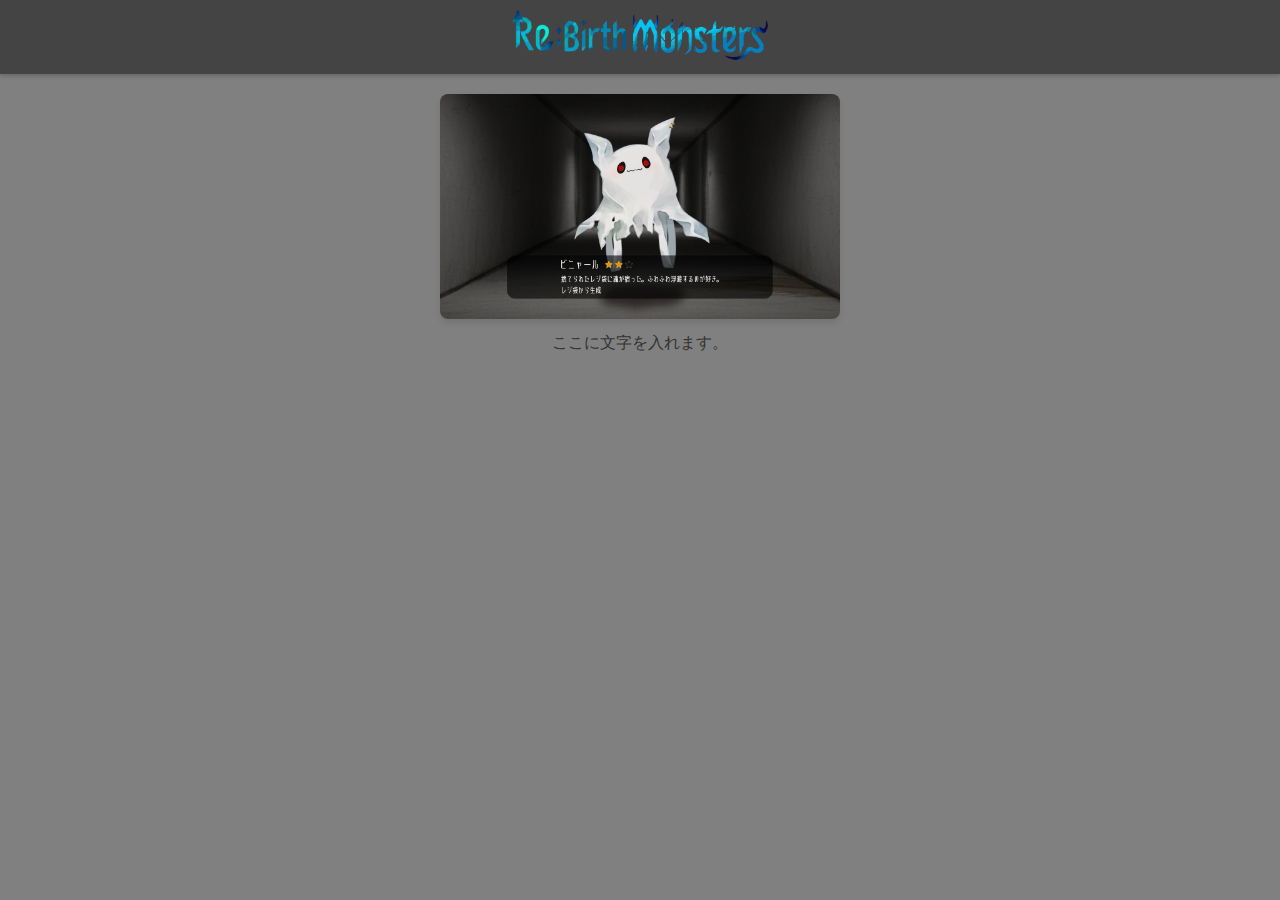
<file: index.html>
<!DOCTYPE html>
<html lang="ja">
<head>
    <meta charset="UTF-8">
    <meta name="viewport" content="width=device-width, initial-scale=1.0">
    <title>シンプルサイト</title>
	<link rel="stylesheet" href="/style.css">

</head>
<body>
    <header>
        <img src="images/title.png" alt="タイトルロゴ">
    </header>
    <div class="content">
        <img src="images/result_other2.png" alt="サンプル画像">
        <p>ここに文字を入れます。</p>
    </div>
</body>
</html>
</file>
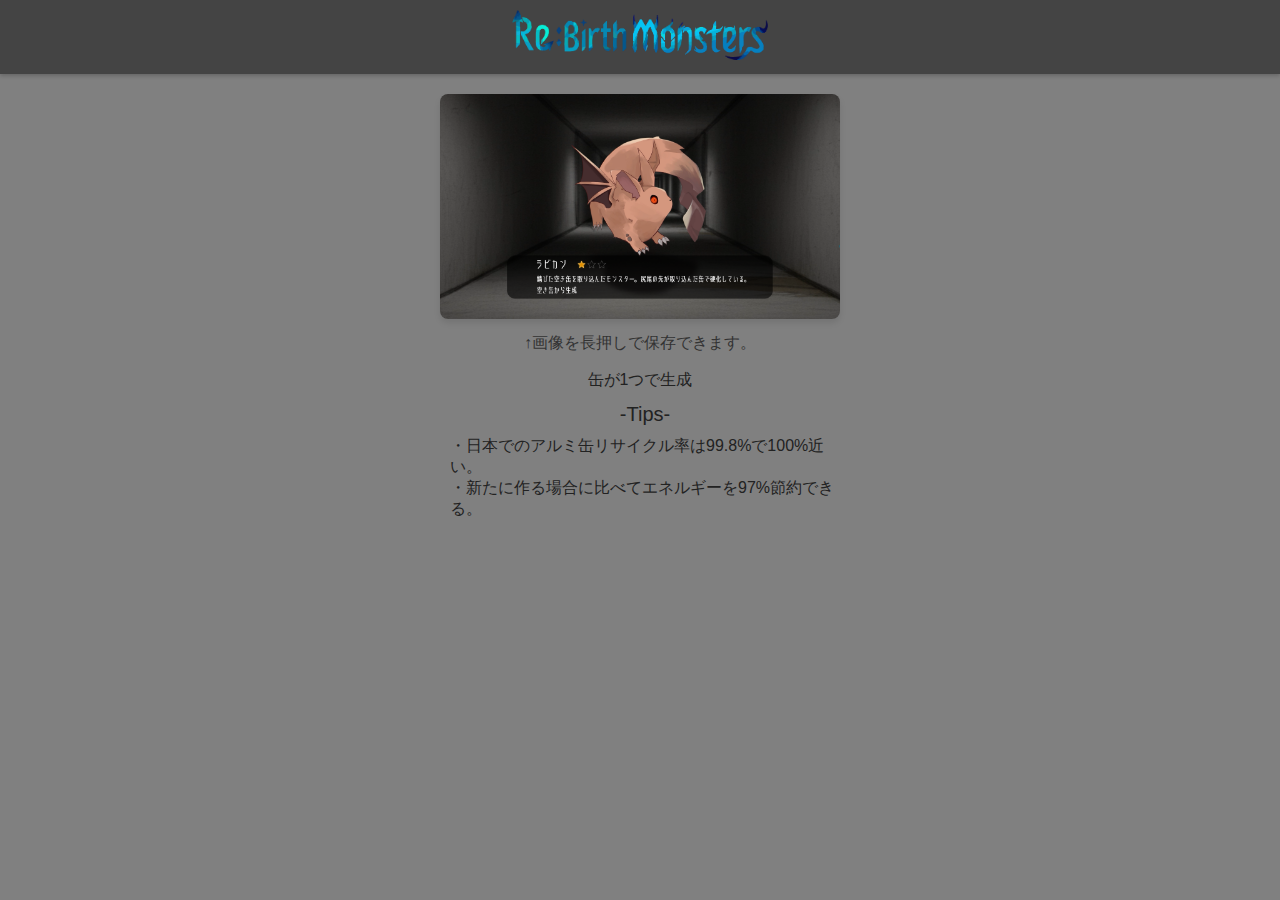
<file: can1.html>
<!DOCTYPE html>
<html lang="ja">
<head>
    <meta charset="UTF-8">
    <meta name="viewport" content="width=device-width, initial-scale=1.0">
    <title>シンプルサイト</title>
	<link rel="stylesheet" href="style.css">

</head>
<body>
    <header>
        <img src="images/title.png" alt="タイトルロゴ">
    </header>
   <div class="content">
        <img src="images/result_can1.png" alt="サンプル画像">
        <p>↑画像を長押しで保存できます。</p>
			 
			<div class="result">
				缶が1つで生成
			
			</div>
			
			<div class="sentence">
					<div class="emoji"> 
						-Tips-　
					</div>
				<br>・日本でのアルミ缶リサイクル率は99.8%で100%近い。
				<br>・新たに作る場合に比べてエネルギーを97%節約できる。
			
			</div>
			
    </div>
</body>
</html>
</file>
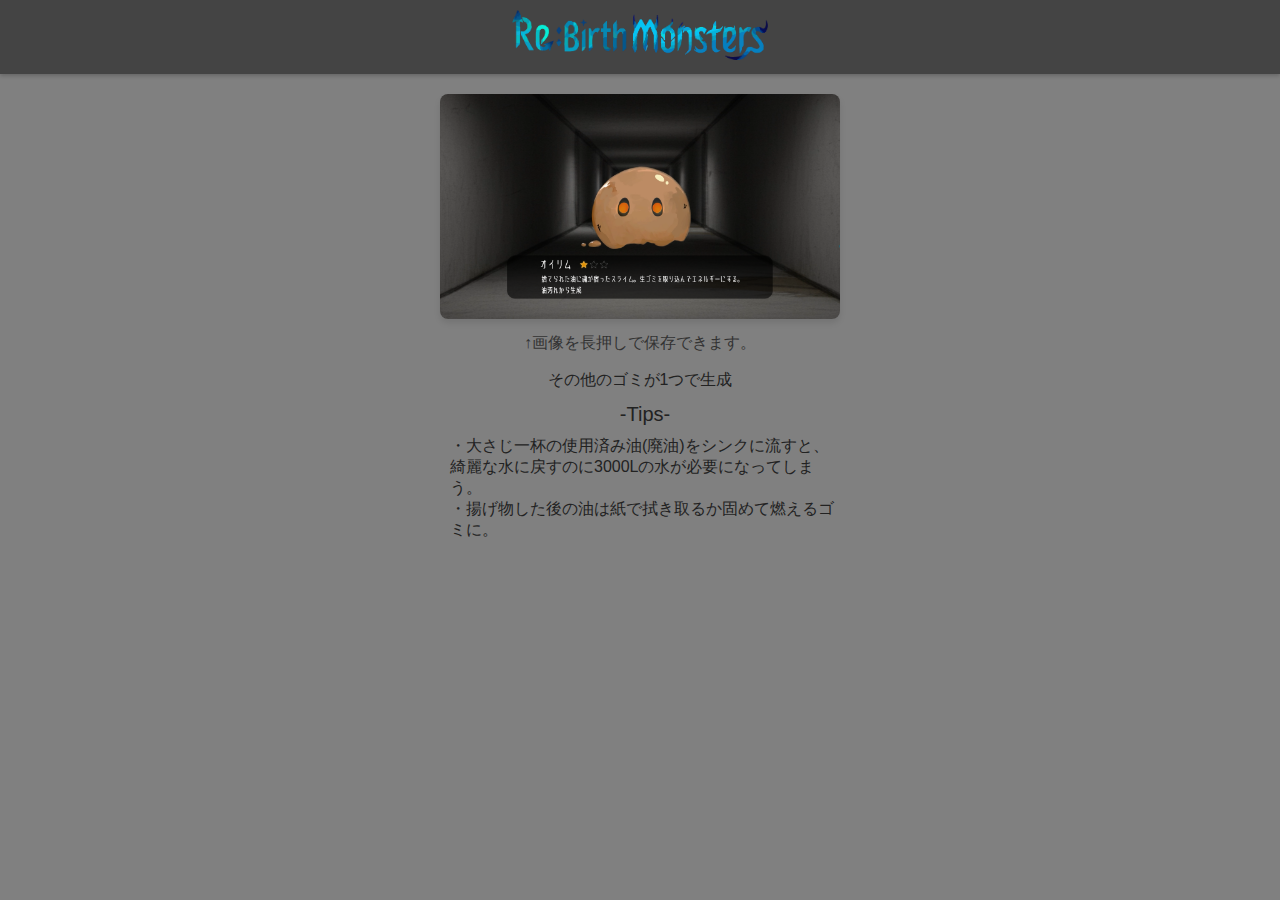
<file: other1.html>
<!DOCTYPE html>
<html lang="ja">
<head>
    <meta charset="UTF-8">
    <meta name="viewport" content="width=device-width, initial-scale=1.0">
    <title>シンプルサイト</title>
	<link rel="stylesheet" href="style.css">

</head>
<body>
    <header>
        <img src="images/title.png" alt="タイトルロゴ">
    </header>
   <div class="content">
        <img src="images/result_other1.png" alt="サンプル画像">
        <p>↑画像を長押しで保存できます。</p>
			 
			<div class="result">
				その他のゴミが1つで生成
			
			</div>
			
			<div class="sentence">
					<div class="emoji"> 
						-Tips-　
					</div>
				<br>・大さじ一杯の使用済み油(廃油)をシンクに流すと、綺麗な水に戻すのに3000Lの水が必要になってしまう。<br>
				・揚げ物した後の油は紙で拭き取るか固めて燃えるゴミに。
			
			</div>
			
    </div>
</body>
</html>
</file>
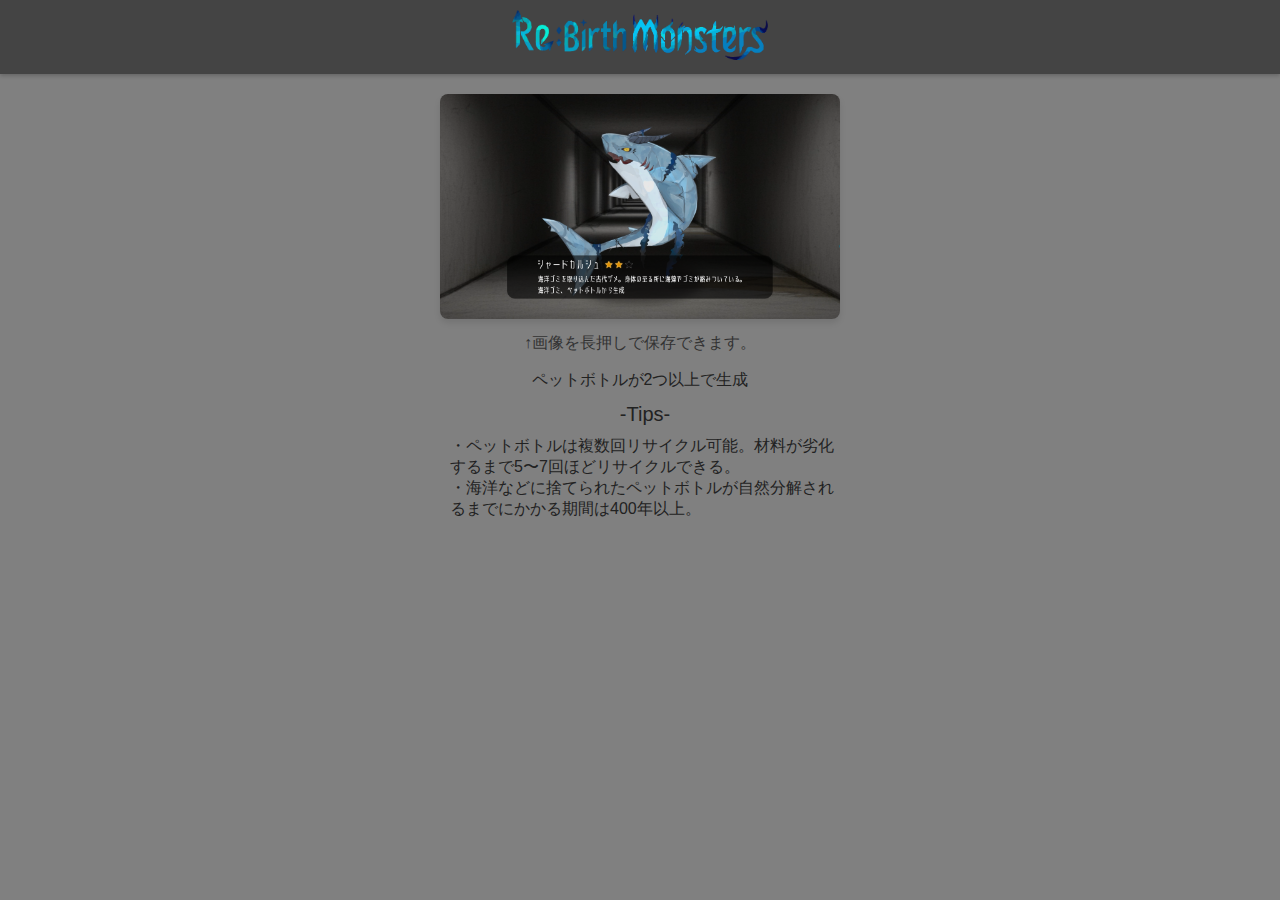
<file: pet2.html>
<!DOCTYPE html>
<html lang="ja">
<head>
    <meta charset="UTF-8">
    <meta name="viewport" content="width=device-width, initial-scale=1.0">
    <title>Re:birth Monsters</title>
	<link rel="stylesheet" href="style.css">

</head>
<body>
    <header>
        <img src="images/title.png" alt="タイトルロゴ">
    </header>
   <div class="content">
        <img src="images/result_pet2.png" alt="サンプル画像">
        <p>↑画像を長押しで保存できます。</p>
			 
			<div class="result">
				ペットボトルが2つ以上で生成
			
			</div>
			
			<div class="sentence">
					<div class="emoji"> 
						-Tips-　
					</div>
				<br>・ペットボトルは複数回リサイクル可能。材料が劣化するまで5〜7回ほどリサイクルできる。
				<br>
			・海洋などに捨てられたペットボトルが自然分解されるまでにかかる期間は400年以上。
			
			</div>
			
    </div>
</body>
</html>
</file>
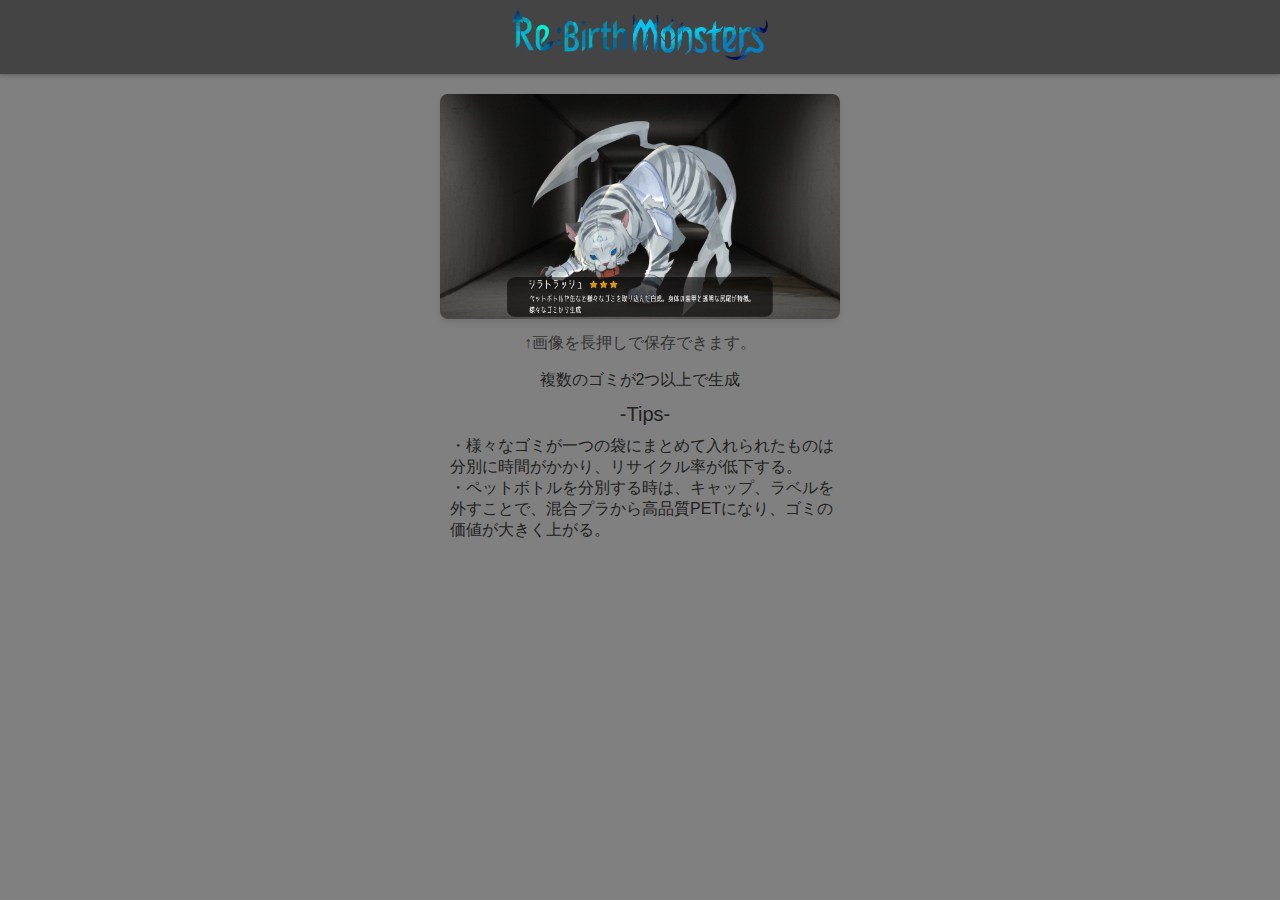
<file: ult.html>
<!DOCTYPE html>
<html lang="ja">
<head>
    <meta charset="UTF-8">
    <meta name="viewport" content="width=device-width, initial-scale=1.0">
    <title>シンプルサイト</title>
	<link rel="stylesheet" href="style.css">

</head>
<body>
    <header>
        <img src="images/title.png" alt="タイトルロゴ">
    </header>
   <div class="content">
        <img src="images/result_multi1.png" alt="サンプル画像">
        <p>↑画像を長押しで保存できます。</p>
			 
			<div class="result">
				複数のゴミが2つ以上で生成
			
			</div>
			
			<div class="sentence">
					<div class="emoji"> 
						-Tips-　
					</div>
				<br>・様々なゴミが一つの袋にまとめて入れられたものは分別に時間がかかり、リサイクル率が低下する。
				<br>
			・ペットボトルを分別する時は、キャップ、ラベルを外すことで、混合プラから高品質PETになり、ゴミの価値が大きく上がる。
			
			</div>
			
    </div>
</body>
</html>
</file>
<file: style.css>
body {
            margin: 0;
            font-family: Arial, sans-serif;
            background-color: #808080; /* グレー背景 */
            display: flex;
            flex-direction: column;
            align-items: center;
            justify-content: flex-start;
            min-height: 100vh;
        }

        header {
            width: 100%;
            background-color: #444;
            color: white;
            text-align: center;
            padding: 10px 0;
            box-shadow: 0 2px 4px rgba(0, 0, 0, 0.2);
        }

        header img {
            height: 50px;
        }

        .content {
            margin-top: 20px;
            width: 90%;
            max-width: 400px;
            text-align: center;
        }

        .content img {
            width: 100%;
            border-radius: 8px;
            box-shadow: 0 4px 6px rgba(0, 0, 0, 0.1);
        }

        .content p {
            margin-top: 10px;
            font-size: 1rem;
            color: #333;
        }


.result {
	 font-size: 1rem;
	color: #222;
}

.sentence {
	
	margin-top: 10px;
	margin-left: 10px;
	 font-size: 1rem;
	color: #222;
	text-align: left; 
	display: inline-brock;
	
}
.emoji {
	font-size: 20px;
	text-align: center;
	margin-bottom: -10px;
	color: #222;
	
}
</file>
